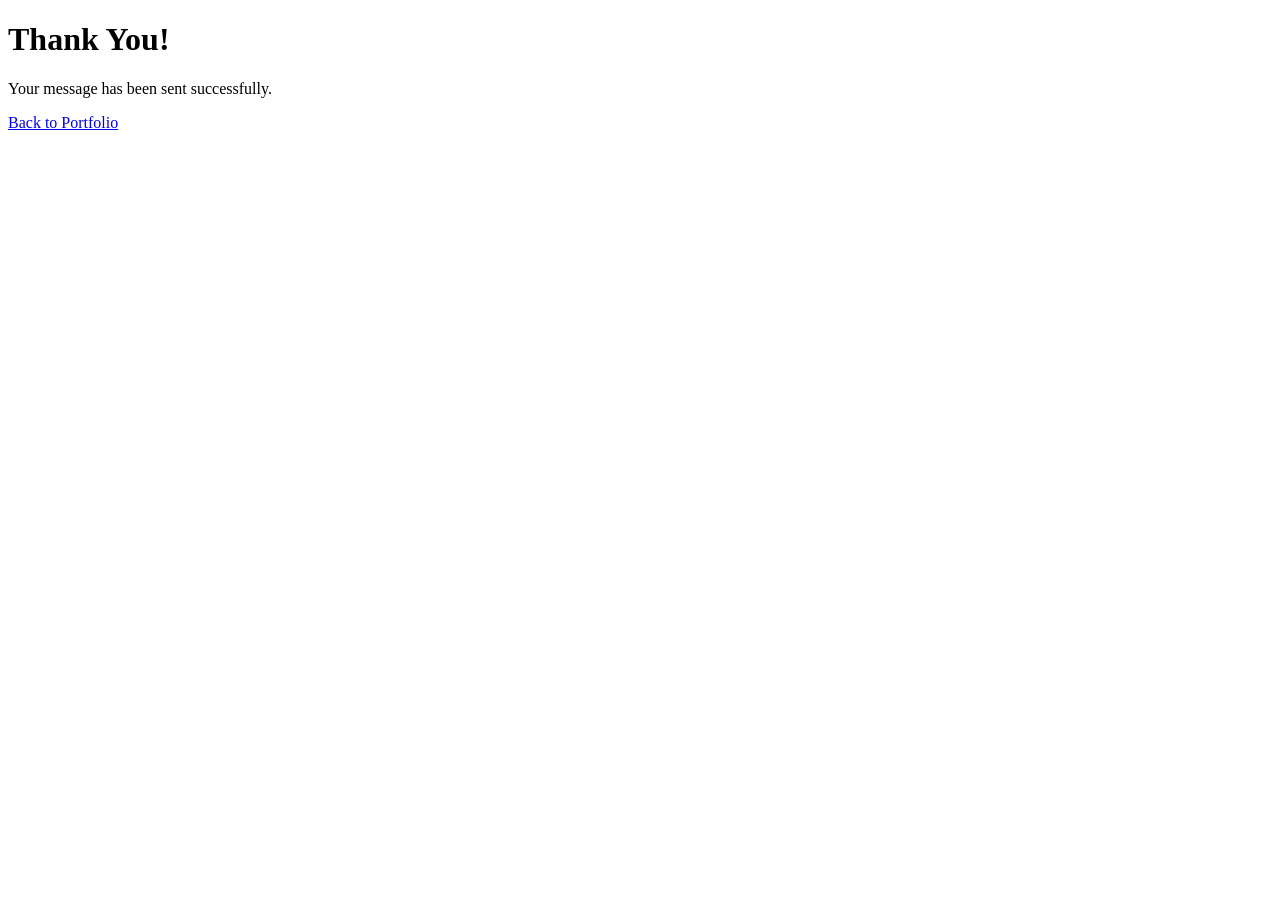
<file: thank-you.html>
<!DOCTYPE html>
<html lang="en">
<head>
  <meta charset="UTF-8">
  <meta name="viewport" content="width=device-width, initial-scale=1.0">
  <title>Message Sent</title>
</head>

<body>
  <h1>Thank You!</h1>
  <p>Your message has been sent successfully.</p>

  <a href="./index.html">Back to Portfolio</a>
</body>
</html>
</file>
